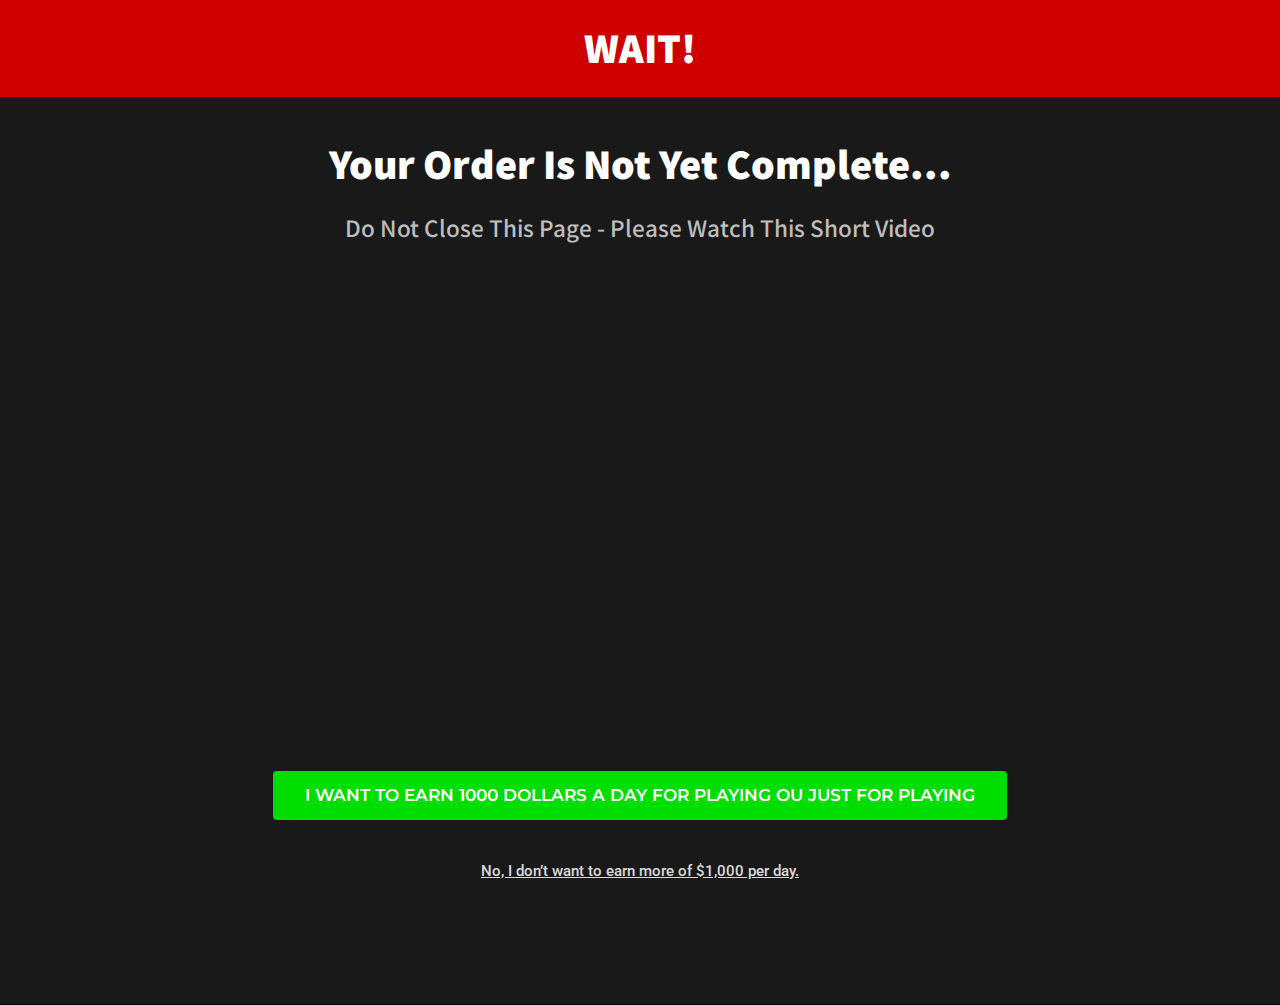
<file: ups/index.html>
<!DOCTYPE html>
<html lang="en_US" dir="ltr">

<head>
    <link rel="shortcut icon" href="data:" />
    <meta charset="utf-8">
    <meta name="viewport" content="width=device-width, initial-scale=1, shrink-to-fit=no" />
    <title>Profitable</title>
    <link rel="preconnect" href="https://fonts.googleapis.com/">
    <link rel="preconnect" href="https://fonts.gstatic.com/" crossorigin>
    <link href="https://fonts.googleapis.com/css2?family=Assistant:wght@400;500;600;700;800&amp;family=Roboto:wght@400;500;600;700;800&amp;family=Montserrat:wght@400;500;600;700;800&amp;display=swap" rel="stylesheet" media="print" onload="this.onload=null;this.removeAttribute('media');">
    <style>
        .items-center {
            align-items: center
        }
        
        .grid-cols-6 {
            grid-template-columns: repeat(6, minmax(0, 1fr))
        }
        
        .grid-cols-5 {
            grid-template-columns: repeat(5, minmax(0, 1fr))
        }
        
        .grid-cols-4 {
            grid-template-columns: repeat(4, minmax(0, 1fr))
        }
        
        .grid-cols-2 {
            grid-template-columns: repeat(2, minmax(0, 1fr))
        }
        
        .grid-cols-3 {
            grid-template-columns: repeat(3, minmax(0, 1fr))
        }
        
        .grid-cols-1 {
            grid-template-columns: repeat(1, minmax(0, 1fr))
        }
        
        .grid {
            display: grid
        }
        
        .basis-1\/2 {
            flex-basis: 50%
        }
        
        .flex {
            display: flex
        }
        
        .gap-1 {
            gap: 4px
        }
        
        .gap-2 {
            gap: 8px
        }
        
        .gap-4 {
            gap: 16px
        }
        
        .gap-6 {
            gap: 24px
        }
        
        .gap-12 {
            gap: 48px
        }
        
        .gap-24 {
            gap: 96px
        }
        
        .justify-center {
            justify-content: center
        }
        
        .basis-full {
            flex-basis: 100%
        }
        
        html {
            scroll-behavior: smooth;
            -webkit-touch-callout: none;
            -webkit-user-select: none;
            -khtml-user-select: none;
            -moz-user-select: none;
            -ms-user-select: none;
            user-select: none;
            -webkit-tap-highlight-color: transparent
        }
        
        body,
        center,
        dd,
        del,
        div,
        dt,
        em,
        footer,
        h1,
        h2,
        h3,
        h4,
        h5,
        h6,
        i,
        iframe,
        img,
        p,
        q,
        s,
        small,
        span,
        strike,
        strong,
        sub,
        sup,
        table,
        tbody,
        td,
        tr,
        u {
            margin: -1px 0 0 0;
            padding: 0;
            border: 0;
            font-size: 100%;
            font: inherit;
            vertical-align: baseline;
            font-family: Roboto, sans-serif
        }
        
        .u {
            -moz-user-select: none;
            -webkit-user-select: none;
            cursor: default
        }
        
        table {
            border-collapse: collapse;
            border-spacing: 0
        }
        
        body {
            line-height: 1
        }
        
        body {
            background-color: #000000;
            overflow-x: hidden
        }
        
        iframe,
        img,
        svg {
            max-width: 100%
        }
        
        h1,
        h1 b,
        h1 span,
        h2,
        h2 b,
        h2 span,
        h3,
        h3 b,
        h3 span {
            font-family: Assistant, sans-serif
        }
        
        a {
            text-decoration: none;
            font-family: Roboto, sans-serif
        }
        
        a.btn {
            font-family: Montserrat, sans-serif
        }
        
        em span.lg,
        em span.md,
        em span.sm {
            font-style: italic
        }
        
        @media (max-width:600px) {
            .flex-large,
            .flex-small {
                margin-right: 0!important;
                margin-bottom: 16px
            }
        }
        
        .flexrow {
            display: flex;
            flex-direction: row;
            flex-wrap: wrap;
            align-items: center
        }
        
        .flex-large,
        .flex-small {
            flex-basis: 100%
        }
        
        .flex-large:last-child,
        .flex-small:last-child {
            margin-right: 0!important
        }
        
        @media (min-width:600px) {
            .flex-small {
                flex: 1;
                margin-bottom: 0!important;
                padding-bottom: 0!important
            }
            .flex-small.half {
                flex: 0 0 calc(1 / 2 * 100%)
            }
            .flex-small.one-fifth {
                flex: 0 0 calc(1 / 5 * 100%)
            }
            .flex-small.two-fifths {
                flex: 0 0 calc(2 / 5 * 100%)
            }
            .flex-small.one-fourth {
                flex: 0 0 calc(1 / 4 * 100%)
            }
            .flex-small.two-fourths {
                flex: 0 0 calc(2 / 4 * 100%)
            }
            .flex-small.three-fourths {
                flex: 0 0 calc(3 / 4 * 100%)
            }
            .flex-small.one-third {
                flex: 0 0 calc(1 / 3 * 100%)
            }
            .flex-small.two-thirds {
                flex: 0 0 calc(2 / 3 * 100%)
            }
        }
        
        @media (min-width:1000px) {
            .flex-large {
                flex: 1;
                margin-bottom: 0
            }
            .flex-large.half {
                flex: 0 0 calc(1 / 2 * 100%)
            }
            .flex-large.one-fifth {
                flex: 0 0 calc(1 / 5 * 100%)
            }
            .flex-large.two-fifths {
                flex: 0 0 calc(2 / 5 * 100%)
            }
            .flex-large.one-fourth,
            .flex-large.two-fourths {
                flex: 0 0 calc(1 / 4 * 100%)
            }
            .flex-large.three-fourths {
                flex: 0 0 calc(3 / 4 * 100%)
            }
            .flex-large.one-third {
                flex: 0 0 calc(1 / 3 * 100%)
            }
            .flex-large.two-thirds {
                flex: 0 0 calc(2 / 3 * 100%)
            }
        }
        
        @media (min-width:640px) {
            .sm\:gap-1 {
                gap: 6px
            }
            .sm\:gap-2 {
                gap: 12px!important
            }
            .sm\:gap-4 {
                gap: 24px
            }
            .sm\:gap-6 {
                gap: 32px
            }
            .sm\:gap-12 {
                gap: 64px
            }
            .sm\:gap-24 {
                gap: 128px
            }
            .sm\:grid-cols-6 {
                grid-template-columns: repeat(6, minmax(0, 1fr))
            }
            .sm\:grid-cols-5 {
                grid-template-columns: repeat(5, minmax(0, 1fr))
            }
            .sm\:grid-cols-4 {
                grid-template-columns: repeat(4, minmax(0, 1fr))
            }
            .sm\:grid-cols-2 {
                grid-template-columns: repeat(2, minmax(0, 1fr))
            }
            .sm\:grid-cols-3 {
                grid-template-columns: repeat(3, minmax(0, 1fr))
            }
            .sm\:grid-cols-1 {
                grid-template-columns: repeat(1, minmax(0, 1fr))
            }
        }
    </style>
</head>

<body>

    <style>
        .pulsing {
            animation-name: pulsing;
            animation-duration: 1s;
            animation-timing-function: ease-out;
            animation-iteration-count: infinite;
        }
        
        @keyframes pulsing {
            0% {
                box-shadow: 0 0 0 0 #00dd00e1
            }
            80% {
                box-shadow: 0 0 0 12px #00ff1700
            }
        }
    </style>
    <div class="division-PXbhzQ8772352__wrapper">
        <style>
            #division-PXbhzQ8772352 {
                position: relative;
                padding: 2vh 20vw 2vh 20vw;
                background-color: #ce0000;
            }
            
            @media (max-width:1200px) {
                #division-PXbhzQ8772352 {
                    padding: 1vh 10vw 1vh 10vw;
                }
            }
            
            @media (max-width:600px) {
                #division-PXbhzQ8772352 {
                    padding: 1.5vh 1.5vw 1.5vh 1.5vw;
                }
            }
        </style>
        <div id="division-PXbhzQ8772352" class="gSimMJ8475079">
            <div class="description-slfnYb8772352">
                <style>
                    .description-slfnYb8772352-element h3 {
                        font-size: 3.30vw;
                        text-align: center;
                        padding-top: 1vh;
                        padding-bottom: 1vh;
                        color: #ffffff;
                        line-height: 1.1;
                        font-weight: 800;
                    }
                    
                    @media (max-width: 1200px) {
                        .description-slfnYb8772352-element h3 {
                            font-size: 5.50vw;
                            padding-top: 0.75vh;
                            padding-bottom: 0.75vh;
                        }
                    }
                    
                    @media (max-width: 640px) {
                        .description-slfnYb8772352-element h3 {
                            font-size: 7.50vw;
                            text-align: center;
                        }
                    }
                </style>
                <div class="description-slfnYb8772352-element ">
                    <h3>
                        WAIT!
                    </h3>
                </div>
            </div>
        </div>
    </div>
    <div class="division-RkYytd8853835__wrapper">
        <style>
            #division-RkYytd8853835 {
                position: relative;
                padding: 3vh 20vw 3vh 20vw;
                background-color: #191919;
            }
            
            @media (max-width:1200px) {
                #division-RkYytd8853835 {
                    padding: 1.5vh 10vw 1.5vh 10vw;
                }
            }
            
            @media (max-width:600px) {
                #division-RkYytd8853835 {
                    padding: 1.5vh 1.5vw 1.5vh 1.5vw;
                }
            }
        </style>
        <div id="division-RkYytd8853835" class="LYHAHE8475079">
            <div class="headline-cgoCmJ8850752">
                <style>
                    .headline-cgoCmJ8850752-element h1 {
                        font-size: 3.30vw;
                        text-align: center;
                        padding-top: 2vh;
                        padding-bottom: 3vh;
                        color: #ffffff;
                        line-height: 1.1;
                        font-weight: 800;
                    }
                    
                    @media (max-width: 1200px) {
                        .headline-cgoCmJ8850752-element h1 {
                            font-size: 5.50vw;
                            padding-top: 1.5vh;
                            padding-bottom: 2.25vh;
                        }
                    }
                    
                    @media (max-width: 640px) {
                        .headline-cgoCmJ8850752-element h1 {
                            font-size: 7.50vw;
                            text-align: center;
                        }
                    }
                </style>
                <div class="headline-cgoCmJ8850752-element headline">
                    <h1>
                        Your Order Is Not Yet Complete...<br>
                    </h1>
                </div>
            </div>
            <div class="headline-QrdEmx9112592">
                <style>
                    .headline-QrdEmx9112592-element h1 {
                        font-size: 1.98vw;
                        text-align: center;
                        padding-top: 0vh;
                        padding-bottom: 5vh;
                        color: #bebebe;
                        line-height: 1.1;
                        font-weight: 600;
                    }
                    
                    @media (max-width: 1200px) {
                        .headline-QrdEmx9112592-element h1 {
                            font-size: 3.30vw;
                            padding-top: 0vh;
                            padding-bottom: 3.75vh;
                        }
                    }
                    
                    @media (max-width: 640px) {
                        .headline-QrdEmx9112592-element h1 {
                            font-size: 4.50vw;
                            text-align: center;
                        }
                    }
                </style>
                <div class="headline-QrdEmx9112592-element headline">
                    <h1>
                        Do Not Close This Page - Please Watch This Short Video
                    </h1>
                </div>
            </div>
            <style>
                .video-EqybLK8966898 {
                    border: none;
                    box-shadow: 0 0 12px 6px rgba(0, 0, 0, 0.15);
                    border-radius: 4px;
                }
                
                video.smartplayer-video {
                    border-radius: 0px !important;
                }
            </style>

            <!-- VSL -->
            <div style="position:relative;padding-top:56.25%;"><iframe id="panda-2686d79e-4852-4491-a76b-65d664ff1c03" src="https://player-vz-49784e87-786.tv.pandavideo.com.br/embed/?v=2686d79e-4852-4491-a76b-65d664ff1c03" style="border:none;position:absolute;top:0;left:0;" allow="accelerometer;gyroscope;autoplay;encrypted-media;picture-in-picture"
                    allowfullscreen=true width="100%" height="100%"></iframe></div>
            <!-- VSL -->

            <div class="button-bYDXFe9482016 cXbJYP8487314">
                <style>
                    a.button-bYDXFe9482016-element {
                        background-color: #00dd00;
                        border-radius: 4px;
                        border: none;
                        color: #ffffff;
                        padding: 16px 32px 16px 32px;
                        font-weight: 600;
                        display: block;
                        width: fit-content;
                        text-align: center;
                        margin: 6vh auto 2vh auto;
                        font-size: 1.32vw;
                        box-sizing: border-box;
                        max-width: 100%;
                    }
                    
                    @media (max-width: 1200px) {
                        a.button-bYDXFe9482016-element {
                            font-size: 3.00vw;
                            margin: 3.96vh auto 1.5vh auto
                        }
                    }
                    
                    @media (max-width: 600px) {
                        a.button-bYDXFe9482016-element {
                            font-size: 4.00vw;
                        }
                    }
                </style>
                <div class="panda">
                    <a href="https://pay.hotmart.com/" target="_blank" class="btn button-bYDXFe9482016-element pulsing"> I WANT TO EARN 1000 DOLLARS A DAY FOR PLAYING OU JUST FOR PLAYING</a>
                </div>
                <div class="hyperlink-frNWAb7815938 cXbJYP8487314">
                    <style>
                        .hyperlink-frNWAb7815938-element {
                            font-size: 1.20vw;
                            font-weight: 500;
                            color: #dadada !important;
                            text-align: center;
                            display: block;
                            margin: 5vh auto 2vh auto;
                            padding: 0 !important;
                        }
                        
                        @media (max-width: 1200px) {
                            .hyperlink-frNWAb7815938-element {
                                font-size: 2.10vw;
                            }
                        }
                        
                        @media (max-width: 640px) {
                            .hyperlink-frNWAb7815938-element {
                                font-size: 3.00vw;
                            }
                        }
                    </style>
                    <a class="hyperlink-frNWAb7815938-element panda" href="SEU_LINK_DOWNSELL" target="_blank" rel="nofollow">
                        <u>No, I don’t want to earn more of $1,000 per day.<u>
</u></u>
                    </a><u><u>
</u></u>
                </div><u><u>
</u></u>
            </div>
        </div>
        <div class="division-FnSgeX9056672__wrapper">
            <style>
                #division-FnSgeX9056672 {
                    position: relative;
                    padding: 3vh 18vw 6vh 18vw;
                    background-color: #191919;
                }
                
                @media (max-width:1200px) {
                    #division-FnSgeX9056672 {
                        padding: 1.5vh 9vw 3vh 9vw;
                    }
                }
                
                @media (max-width:600px) {
                    #division-FnSgeX9056672 {
                        padding: 1.5vh 1.5vw 4.5vh 1.5vw;
                    }
                }
            </style>
            <div id="division-FnSgeX9056672" class="GXxaPW8475080">
            </div>
        </div>
        <style>
            .pand {
                display: none
            }
        </style>
        <script>
            const SECONDS_TO_DISPLAY = 155;
            const CLASS_TO_DISPLAY = 'panda';
            const IFRAME_ID = 'panda-2686d79e-4852-4491-a76b-65d664ff1c03'
            const API_ENDPOINT = 'https://player.pandavideo.com.br/api.v2.js'

            if (!document.querySelector(`script[src='${API_ENDPOINT}']`)) {
                let s = document.createElement('script');
                s.src = API_ENDPOINT;
                s.async = true;
                document.head.appendChild(s);
            }

            window.pandascripttag = window.pandascripttag || [];
            window.pandascripttag.push(function() {
                const p = new PandaPlayer(IFRAME_ID, {
                    onReady() {
                        const el = document.querySelectorAll(`.${CLASS_TO_DISPLAY}`);
                        p.onEvent(e => {
                            const type = e.message
                            if (type === 'panda_timeupdate') {
                                const {
                                    currentTime,
                                    isMutedIndicator
                                } = e;
                                if (isMutedIndicator) return;
                                if (currentTime < SECONDS_TO_DISPLAY) {
                                    el.forEach(e => {
                                        e.style.display = 'none'
                                    })
                                } else if (currentTime > SECONDS_TO_DISPLAY) {
                                    el.forEach(e => {
                                        e.style.display = 'block'
                                    })
                                }
                            }
                        })
                    }
                });
            })
        </script>
        <script>
            document.addEventListener("contextmenu", function(e) {
                e.preventDefault();
            }, false);
        </script>

        <script>
            document.onkeypress = function(event) {
                event = (event || window.event);
                if (event.keyCode == 123) {
                    return false;
                }
                if (event.keyCode == 93) {
                    return false;
                }
                if (event.keyCode == 85) {
                    return false;
                }
                if (event.keyCode == 80) {
                    return false;
                }
                if (event.keyCode == 44) {
                    return false;
                }
                if (event.keyCode == 73) {
                    return false;
                }
            }
            document.onmousedown = function(event) {
                event = (event || window.event);
                if (event.keyCode == 123) {
                    return false;
                }
                if (event.keyCode == 93) {
                    return false;
                }
                if (event.keyCode == 85) {
                    return false;
                }
                if (event.keyCode == 80) {
                    return false;
                }
                if (event.keyCode == 44) {
                    return false;
                }
                if (event.keyCode == 73) {
                    return false;
                }
            }
            document.onkeydown = function(event) {
                event = (event || window.event);
                if (event.keyCode == 123) {
                    return false;
                }
                if (event.keyCode == 93) {
                    return false;
                }
                if (event.keyCode == 85) {
                    return false;
                }
                if (event.keyCode == 80) {
                    return false;
                }
                if (event.keyCode == 44) {
                    return false;
                }
                if (event.keyCode == 73) {
                    return false;
                }
            }
        </script>

</body>

</html>
</file>
